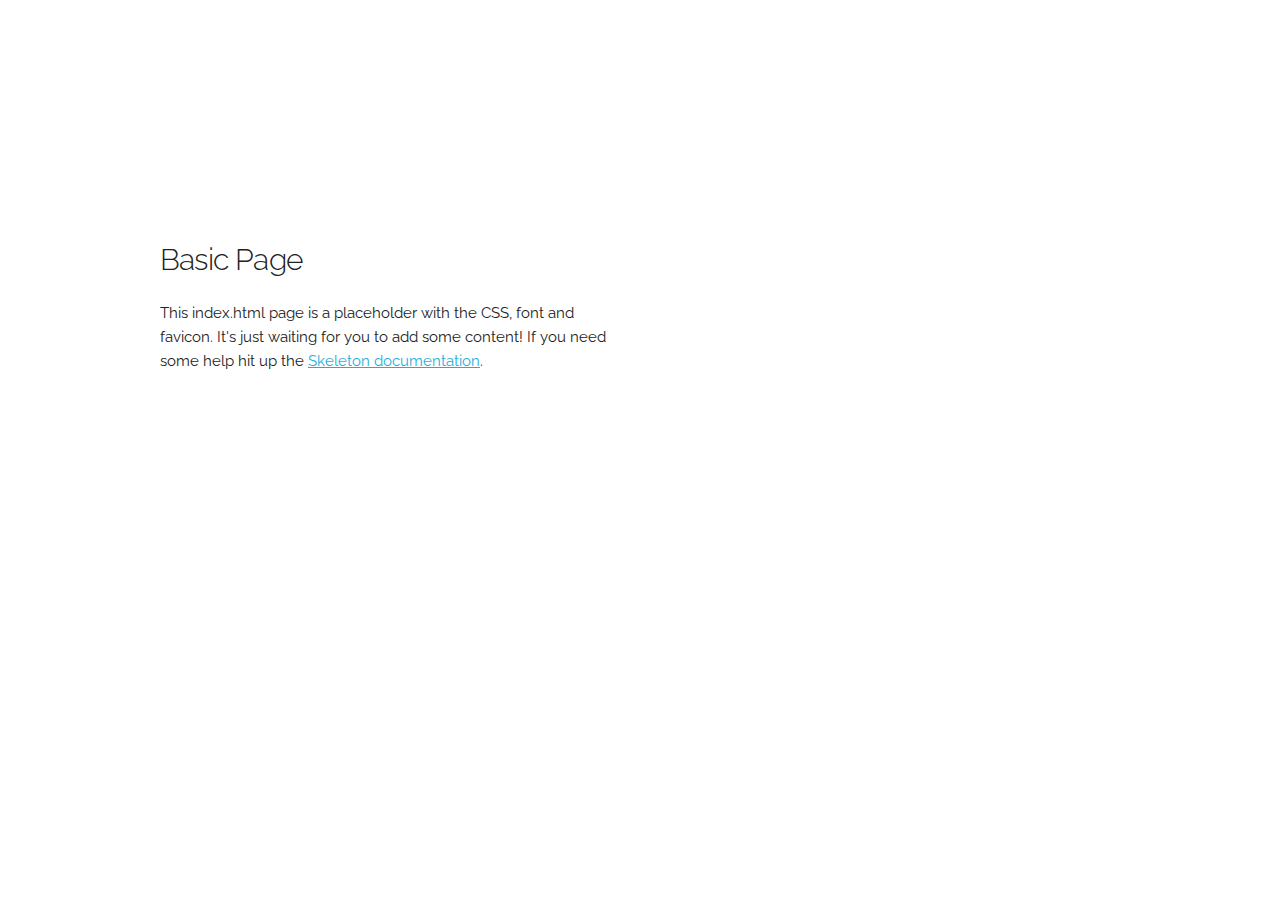
<file: static/pages/index.html>
<!DOCTYPE html>
<html lang="en">
<head>

  <!-- Basic Page Needs
  –––––––––––––––––––––––––––––––––––––––––––––––––– -->
  <meta charset="utf-8">
  <title>Your page title here :)</title>
  <meta name="description" content="">
  <meta name="author" content="">

  <!-- Mobile Specific Metas
  –––––––––––––––––––––––––––––––––––––––––––––––––– -->
  <meta name="viewport" content="width=device-width, initial-scale=1">

  <!-- FONT
  –––––––––––––––––––––––––––––––––––––––––––––––––– -->
  <link href="//fonts.googleapis.com/css?family=Raleway:400,300,600" rel="stylesheet" type="text/css">

  <!-- CSS
  –––––––––––––––––––––––––––––––––––––––––––––––––– -->
  <link rel="stylesheet" href="/static/css/normalize.css">
  <link rel="stylesheet" href="/static/css/skeleton.css">

  <!-- Favicon
  –––––––––––––––––––––––––––––––––––––––––––––––––– -->
  <link rel="icon" type="image/png" href="/static/images/favicon.png">

</head>
<body>

  <!-- Primary Page Layout
  –––––––––––––––––––––––––––––––––––––––––––––––––– -->
  <div class="container">
    <div class="row">
      <div class="one-half column" style="margin-top: 25%">
        <h4>Basic Page</h4>
        <p>This index.html page is a placeholder with the CSS, font and favicon. It's just waiting for you to add some content! If you need some help hit up the <a href="http://www.getskeleton.com">Skeleton documentation</a>.</p>
      </div>
    </div>
  </div>

<!-- End Document
  –––––––––––––––––––––––––––––––––––––––––––––––––– -->
</body>
</html>
</file>
<file: static/css/skeleton.css>
/*
* Skeleton V2.0.4
* Copyright 2014, Dave Gamache
* www.getskeleton.com
* Free to use under the MIT license.
* http://www.opensource.org/licenses/mit-license.php
* 12/29/2014
*/


/* Table of contents
––––––––––––––––––––––––––––––––––––––––––––––––––
- Grid
- Base Styles
- Typography
- Links
- Buttons
- Forms
- Lists
- Code
- Tables
- Spacing
- Utilities
- Clearing
- Media Queries
*/


/* Grid
–––––––––––––––––––––––––––––––––––––––––––––––––– */
.container {
  position: relative;
  width: 100%;
  max-width: 960px;
  margin: 0 auto;
  padding: 0 20px;
  box-sizing: border-box; }
.column,
.columns {
  width: 100%;
  float: left;
  box-sizing: border-box; }

/* For devices larger than 400px */
@media (min-width: 400px) {
  .container {
    width: 85%;
    padding: 0; }
}

/* For devices larger than 550px */
@media (min-width: 550px) {
  .container {
    width: 80%; }
  .column,
  .columns {
    margin-left: 4%; }
  .column:first-child,
  .columns:first-child {
    margin-left: 0; }

  .one.column,
  .one.columns                    { width: 4.66666666667%; }
  .two.columns                    { width: 13.3333333333%; }
  .three.columns                  { width: 22%;            }
  .four.columns                   { width: 30.6666666667%; }
  .five.columns                   { width: 39.3333333333%; }
  .six.columns                    { width: 48%;            }
  .seven.columns                  { width: 56.6666666667%; }
  .eight.columns                  { width: 65.3333333333%; }
  .nine.columns                   { width: 74.0%;          }
  .ten.columns                    { width: 82.6666666667%; }
  .eleven.columns                 { width: 91.3333333333%; }
  .twelve.columns                 { width: 100%; margin-left: 0; }

  .one-third.column               { width: 30.6666666667%; }
  .two-thirds.column              { width: 65.3333333333%; }

  .one-half.column                { width: 48%; }

  /* Offsets */
  .offset-by-one.column,
  .offset-by-one.columns          { margin-left: 8.66666666667%; }
  .offset-by-two.column,
  .offset-by-two.columns          { margin-left: 17.3333333333%; }
  .offset-by-three.column,
  .offset-by-three.columns        { margin-left: 26%;            }
  .offset-by-four.column,
  .offset-by-four.columns         { margin-left: 34.6666666667%; }
  .offset-by-five.column,
  .offset-by-five.columns         { margin-left: 43.3333333333%; }
  .offset-by-six.column,
  .offset-by-six.columns          { margin-left: 52%;            }
  .offset-by-seven.column,
  .offset-by-seven.columns        { margin-left: 60.6666666667%; }
  .offset-by-eight.column,
  .offset-by-eight.columns        { margin-left: 69.3333333333%; }
  .offset-by-nine.column,
  .offset-by-nine.columns         { margin-left: 78.0%;          }
  .offset-by-ten.column,
  .offset-by-ten.columns          { margin-left: 86.6666666667%; }
  .offset-by-eleven.column,
  .offset-by-eleven.columns       { margin-left: 95.3333333333%; }

  .offset-by-one-third.column,
  .offset-by-one-third.columns    { margin-left: 34.6666666667%; }
  .offset-by-two-thirds.column,
  .offset-by-two-thirds.columns   { margin-left: 69.3333333333%; }

  .offset-by-one-half.column,
  .offset-by-one-half.columns     { margin-left: 52%; }

}


/* Base Styles
–––––––––––––––––––––––––––––––––––––––––––––––––– */
/* NOTE
html is set to 62.5% so that all the REM measurements throughout Skeleton
are based on 10px sizing. So basically 1.5rem = 15px :) */
html {
  font-size: 62.5%; }
body {
  font-size: 1.5em; /* currently ems cause chrome bug misinterpreting rems on body element */
  line-height: 1.6;
  font-weight: 400;
  font-family: "Raleway", "HelveticaNeue", "Helvetica Neue", Helvetica, Arial, sans-serif;
  color: #222; }


/* Typography
–––––––––––––––––––––––––––––––––––––––––––––––––– */
h1, h2, h3, h4, h5, h6 {
  margin-top: 0;
  margin-bottom: 2rem;
  font-weight: 300; }
h1 { font-size: 4.0rem; line-height: 1.2;  letter-spacing: -.1rem;}
h2 { font-size: 3.6rem; line-height: 1.25; letter-spacing: -.1rem; }
h3 { font-size: 3.0rem; line-height: 1.3;  letter-spacing: -.1rem; }
h4 { font-size: 2.4rem; line-height: 1.35; letter-spacing: -.08rem; }
h5 { font-size: 1.8rem; line-height: 1.5;  letter-spacing: -.05rem; }
h6 { font-size: 1.5rem; line-height: 1.6;  letter-spacing: 0; }

/* Larger than phablet */
@media (min-width: 550px) {
  h1 { font-size: 5.0rem; }
  h2 { font-size: 4.2rem; }
  h3 { font-size: 3.6rem; }
  h4 { font-size: 3.0rem; }
  h5 { font-size: 2.4rem; }
  h6 { font-size: 1.5rem; }
}

p {
  margin-top: 0; }


/* Links
–––––––––––––––––––––––––––––––––––––––––––––––––– */
a {
  color: #1EAEDB; }
a:hover {
  color: #0FA0CE; }


/* Buttons
–––––––––––––––––––––––––––––––––––––––––––––––––– */
.button,
button,
input[type="submit"],
input[type="reset"],
input[type="button"] {
  display: inline-block;
  height: 38px;
  padding: 0 30px;
  color: #555;
  text-align: center;
  font-size: 11px;
  font-weight: 600;
  line-height: 38px;
  letter-spacing: .1rem;
  text-transform: uppercase;
  text-decoration: none;
  white-space: nowrap;
  background-color: transparent;
  border-radius: 4px;
  border: 1px solid #bbb;
  cursor: pointer;
  box-sizing: border-box; }
.button:hover,
button:hover,
input[type="submit"]:hover,
input[type="reset"]:hover,
input[type="button"]:hover,
.button:focus,
button:focus,
input[type="submit"]:focus,
input[type="reset"]:focus,
input[type="button"]:focus {
  color: #333;
  border-color: #888;
  outline: 0; }
.button.button-primary,
button.button-primary,
input[type="submit"].button-primary,
input[type="reset"].button-primary,
input[type="button"].button-primary {
  color: #FFF;
  background-color: #33C3F0;
  border-color: #33C3F0; }
.button.button-primary:hover,
button.button-primary:hover,
input[type="submit"].button-primary:hover,
input[type="reset"].button-primary:hover,
input[type="button"].button-primary:hover,
.button.button-primary:focus,
button.button-primary:focus,
input[type="submit"].button-primary:focus,
input[type="reset"].button-primary:focus,
input[type="button"].button-primary:focus {
  color: #FFF;
  background-color: #1EAEDB;
  border-color: #1EAEDB; }


/* Forms
–––––––––––––––––––––––––––––––––––––––––––––––––– */
input[type="email"],
input[type="number"],
input[type="search"],
input[type="text"],
input[type="tel"],
input[type="url"],
input[type="password"],
textarea,
select {
  height: 38px;
  padding: 6px 10px; /* The 6px vertically centers text on FF, ignored by Webkit */
  background-color: #fff;
  border: 1px solid #D1D1D1;
  border-radius: 4px;
  box-shadow: none;
  box-sizing: border-box; }
/* Removes awkward default styles on some inputs for iOS */
input[type="email"],
input[type="number"],
input[type="search"],
input[type="text"],
input[type="tel"],
input[type="url"],
input[type="password"],
textarea {
  -webkit-appearance: none;
     -moz-appearance: none;
          appearance: none; }
textarea {
  min-height: 65px;
  padding-top: 6px;
  padding-bottom: 6px; }
input[type="email"]:focus,
input[type="number"]:focus,
input[type="search"]:focus,
input[type="text"]:focus,
input[type="tel"]:focus,
input[type="url"]:focus,
input[type="password"]:focus,
textarea:focus,
select:focus {
  border: 1px solid #33C3F0;
  outline: 0; }
label,
legend {
  display: block;
  margin-bottom: .5rem;
  font-weight: 600; }
fieldset {
  padding: 0;
  border-width: 0; }
input[type="checkbox"],
input[type="radio"] {
  display: inline; }
label > .label-body {
  display: inline-block;
  margin-left: .5rem;
  font-weight: normal; }


/* Lists
–––––––––––––––––––––––––––––––––––––––––––––––––– */
ul {
  list-style: circle inside; }
ol {
  list-style: decimal inside; }
ol, ul {
  padding-left: 0;
  margin-top: 0; }
ul ul,
ul ol,
ol ol,
ol ul {
  margin: 1.5rem 0 1.5rem 3rem;
  font-size: 90%; }
li {
  margin-bottom: 1rem; }


/* Code
–––––––––––––––––––––––––––––––––––––––––––––––––– */
code {
  padding: .2rem .5rem;
  margin: 0 .2rem;
  font-size: 90%;
  white-space: nowrap;
  background: #F1F1F1;
  border: 1px solid #E1E1E1;
  border-radius: 4px; }
pre > code {
  display: block;
  padding: 1rem 1.5rem;
  white-space: pre; }


/* Tables - Disarmed for dataTables
–––––––––––––––––––––––––––––––––––––––––––––––––– 
th,
td {
  padding: 12px 15px;
  text-align: left;
  border-bottom: 1px solid #E1E1E1; }
th:first-child,
td:first-child {
  padding-left: 0; }
th:last-child,
td:last-child {
  padding-right: 0; }
*/

/* Spacing
–––––––––––––––––––––––––––––––––––––––––––––––––– */
button,
.button {
  margin-bottom: 1rem; }
input,
textarea,
select,
fieldset {
  margin-bottom: 1.5rem; }
pre,
blockquote,
dl,
figure,
table,
p,
ul,
ol,
form {
  margin-bottom: 2.5rem; }


/* Utilities
–––––––––––––––––––––––––––––––––––––––––––––––––– */
.u-full-width {
  width: 100%;
  box-sizing: border-box; }
.u-max-full-width {
  max-width: 100%;
  box-sizing: border-box; }
.u-pull-right {
  float: right; }
.u-pull-left {
  float: left; }


/* Misc
–––––––––––––––––––––––––––––––––––––––––––––––––– */
hr {
  margin-top: 3rem;
  margin-bottom: 3.5rem;
  border-width: 0;
  border-top: 1px solid #E1E1E1; }


/* Clearing
–––––––––––––––––––––––––––––––––––––––––––––––––– */

/* Self Clearing Goodness */
.container:after,
.row:after,
.u-cf {
  content: "";
  display: table;
  clear: both; }


/* Media Queries
–––––––––––––––––––––––––––––––––––––––––––––––––– */
/*
Note: The best way to structure the use of media queries is to create the queries
near the relevant code. For example, if you wanted to change the styles for buttons
on small devices, paste the mobile query code up in the buttons section and style it
there.
*/


/* Larger than mobile */
@media (min-width: 400px) {}

/* Larger than phablet (also point when grid becomes active) */
@media (min-width: 550px) {}

/* Larger than tablet */
@media (min-width: 750px) {}

/* Larger than desktop */
@media (min-width: 1000px) {}

/* Larger than Desktop HD */
@media (min-width: 1200px) {}
</file>
